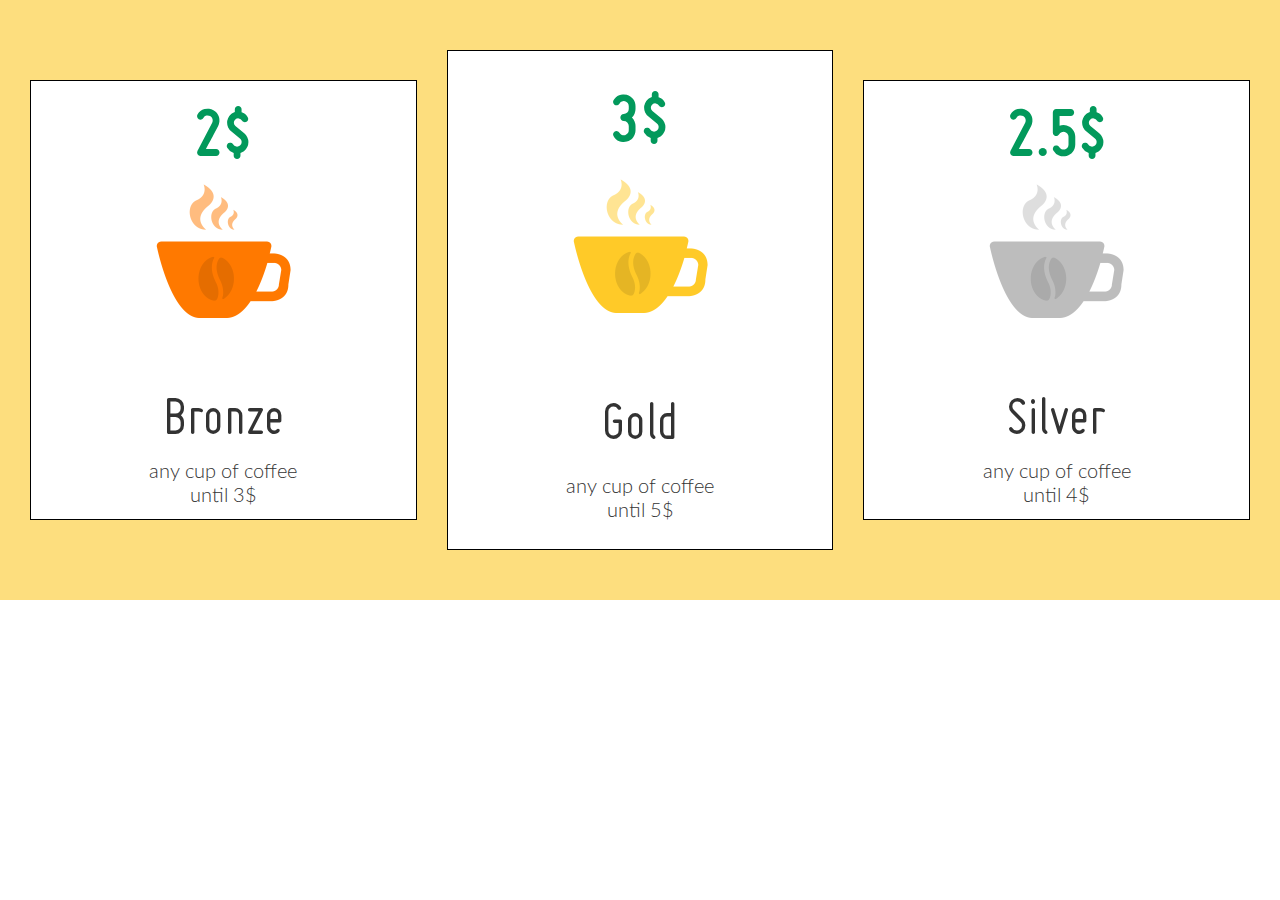
<file: index.html>
<!DOCTYPE html>
<html lang="en">

<head>
    <meta charset="UTF-8">
    <meta name="viewport" content="width=device-width, initial-scale=1.0">
    <link rel="stylesheet" href="css/style.css">
    <link rel="stylesheet" href="css/fonts.css">
    <title>Homework8_1</title>
</head>

<body>
    <div class="container">
        <div class="col">

            <div class="price">2$ </div>
            <div class="img">
                <img src="assets/images/Bronze.png" alt="Bronze">
            </div>
            <div class="tittle">Bronze</div>
            <div class="descr">any cup of coffee<br> until 3$</div>
        </div>
        <div class="col">
            <div class="price">3$ </div>
            <div class="img">
                <img src="assets/images/Gold.png" alt="Gold">
            </div>
            <div class="tittle">Gold</div>
            <div class="descr">any cup of coffee<br> until 5$</div>
        </div>
        <div class="col">
            <div class="price">2.5$ </div>
            <div class="img">
                <img src="assets/images/Silver.png" alt="Silver">
            </div>
            <div class="tittle">Silver</div>
            <div class="descr">any cup of coffee<br> until 4$</div>
        </div>
    </div>
</body>

</html>
</file>
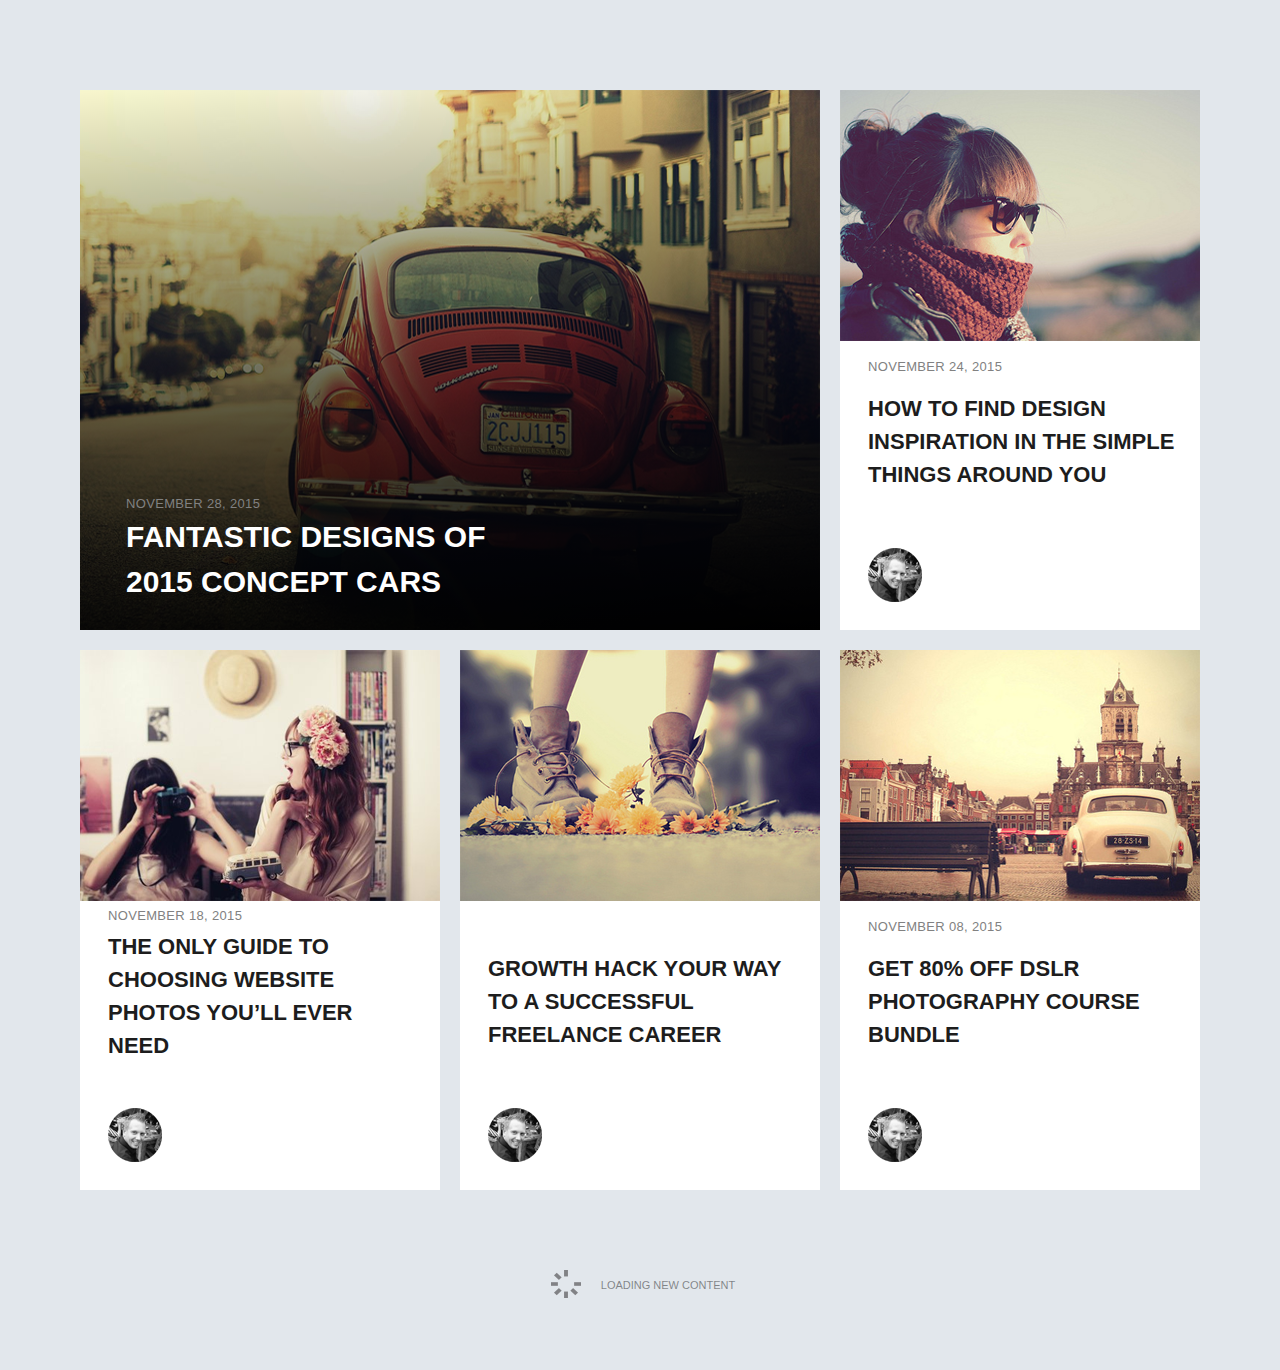
<file: Homework8_2/index.html>
<!DOCTYPE html>
<html lang="en">

<head>

    <link rel="stylesheet" href="https://cdnjs.cloudflare.com/ajax/libs/materialize/1.0.0/css/materialize.min.css">
    <link rel="stylesheet" href="css/style.css">
    <meta charset="UTF-8">
    <meta name="viewport" content="width=device-width, initial-scale=1.0">
    <title>Homework_8_2</title>

</head>

<body>
    <section>

        <div class="wrapper-content">

            <a href="#">

                <div class="b-box">

                    <div class="b-box-bg-img">
                        <img src="assets/images/car1.png" alt="bg">
                    </div>

                    <div class="b-box-description">
                        <p class="date">November 28, 2015</p>
                        <p class="title">Fantastic Designs Of 2015 Concept Cars</p>
                    </div>

                </div>

            </a>

            <a href="#">

                <div class="s-box">

                    <img src="assets/images/girl.png" alt="">
                    <p class="date">November 24, 2015</p>
                    <p class="title">How To Find Design Inspiration In The Simple Things Around You</p>

                    <div class="s-box-icon">
                        <img src="assets/images/icon.png" alt="">
                    </div>

                </div>

            </a>

            <a href="#">

                <div class="s-box">

                    <img src="assets/images/friends.png" alt="">
                    <p class="date">November 18, 2015</p>
                    <p class="title">The Only Guide To Choosing Website Photos You’ll Ever Need
                    </p>

                    <div class="s-box-icon">
                        <img src="assets/images/icon.png" alt="">
                    </div>

                </div>

            </a>

            <a href="#">

                <div class="s-box">

                    <img src="assets/images/legs.png" alt="">
                    <p class="date"><br></p>
                    <p class="title">Growth Hack Your Way to a Successful Freelance Career</p>

                    <div class="s-box-icon">
                        <img src="assets/images/icon.png" alt="">
                    </div>

                </div>

            </a>

            <a href="#">

                <div class="s-box">

                    <img src="assets/images/car2.png" alt="">
                    <p class="date">November 08, 2015</p>
                    <p class="title">Get 80% Off DSLR Photography Course Bundle</p>

                    <div class="s-box-icon">
                        <img src="assets/images/icon.png" alt="">
                    </div>

                </div>

            </a>

        </div>

        <ul class="loading">

            <li>
                <svg id="SVGDoc" width="30" height="28" xmlns="http://www.w3.org/2000/svg" version="1.1"
                    xmlns:xlink="http://www.w3.org/1999/xlink" xmlns:avocode="https://avocode.com/" viewbox="0 0 30 28">
                    <image
                        xlink:href="[data-uri]"
                        width="30" height="28" transform="matrix(1,0,0,1,0,0)"></image>
                </svg>
            </li>

            <li>
                LOADING NEW CONTENT

            </li>

        </ul>

    </section>

</body>

</html>
</file>
<file: css/style.css>
*{
    box-sizing: border-box;
}
body{
        margin: 0;
    padding: 0;
    height: 600px;
    color: #333333;
    font-family: 'Miso Regular';
}
.container{
    background-color:  #fdde7e;
    display: flex;
    align-items: center;
    justify-content: space-between;
    padding: 50px 0;
}

.col{
    background: #fff;
    border: 1px solid #000;
    min-height: 440px;
    width: 33.3%;
    margin-right: 30px;
    display: flex;
    flex-direction: column;
    align-items: center;
    justify-content: space-around;
    padding: 5px 0;
    text-align: center;
 }

.col:first-child{
margin-left: 30px;
}
.price{
    color: #02995b;
    font-size: 70px;
    font-family: miso-bold;
}
.img{
    width: 200px;
    height: 200px;
}
.col:nth-child(2){
    min-height: 500px;
    padding: 15px 0;
    }
.tittle{
    font-size: 56px;
}
.descr{
font-size: 20px;
font-family: 'Lato Light';
}
</file>
<file: css/fonts.css>
@font-face {
    font-family: 'Miso Regular';
    src: url('../assets/fonts/Miso.eot');
    src: url('../assets/fonts/Miso.eot?#iefix') format('embedded-opentype'),
    url('../assets/fonts/Miso.woff') format('woff'),
    url('../assets/fonts/Miso.ttf') format('truetype');
    font-weight: normal;
    font-style: normal;
    }
@font-face {
        font-family: 'Lato Light';
        src: url('../assets/fonts/Lato-Light.eot');
        src: url('../assets/fonts/Lato-Light.eot?#iefix') format('embedded-opentype'),
        url('../assets/fonts/Lato-Light.woff') format('woff'),
        url('../assets/fonts/Lato-Light.ttf') format('truetype');
        font-weight: normal;
        font-style: normal;
        }
@font-face {
            font-family: 'miso-bold';
            src: url('../assets/fonts/miso-bold.eot');
            src: url('../assets/fonts/miso-bold.eot?#iefix') format('embedded-opentype'),
            url('../assets/fonts/miso-bold.woff') format('woff'),
            url('../assets/fonts/miso-bold.ttf') format('truetype');
            font-weight: normal;
            font-style: normal;
        }
</file>
<file: Homework8_2/css/style.css>
* {
    margin: 0;
    padding: 0;
    text-decoration: none;
    list-style-type: none;
    box-sizing: border-box;
}

body {
    font-family: "Hans Kendrick 3", sans-serif;
    background-color: #e2e7ec;
}

section {
    margin: 0 auto 0 auto;
    width: 1120px;
    height: 1300px;
}

.wrapper-content {
    margin-top: 70px;
    display: flex;
    justify-content: space-between;
    flex-wrap: wrap;
}

.wrapper-content>a {
    margin-top: 20px;
}

.b-box {
    width: 740px;
    height: 540px;
    background: linear-gradient(355deg, rgba(0, 0, 0, 1) 0%, rgba(0, 0, 0, 0.6727065826330532) 40%, rgba(0, 0, 0, 0) 100%);
}

.b-box-bg-img {
    position: absolute;
    z-index: -1;
}

.b-box-description {
    margin: 404px 0 0 46px;
    position: absolute;
    z-index: 1;
}

.date {
    color: #818181;
    font-size: 13px;
    font-weight: 500;
    text-transform: uppercase;
    letter-spacing: 0.33px;
}

.title {
    width: 433px;
    color: #ffffff;
    font-size: 30px;
    font-weight: bold;
    text-transform: uppercase;
}

.s-box {
    background-color: #fff;
    width: 360px;
    height: 540px;
    padding-bottom: 21px;
    display: flex;
    flex-direction: column;
    justify-content: space-between;
}

.s-box .title {
    width: 307px;
    color: #1d1d1d;
    font-size: 22px;
}

.s-box-icon {
    margin-top: 42px;
}

.s-box img~* {
    margin-left: 28px;
}

.loading {
    margin-top: 80px;
    display: flex;
    justify-content: center;
    opacity: 0.5;
    font-size: 11px;
}

.loading li {
    margin-left: 13px;
}

.loading li:nth-child(2) {
    padding: 7px;
}
</file>
